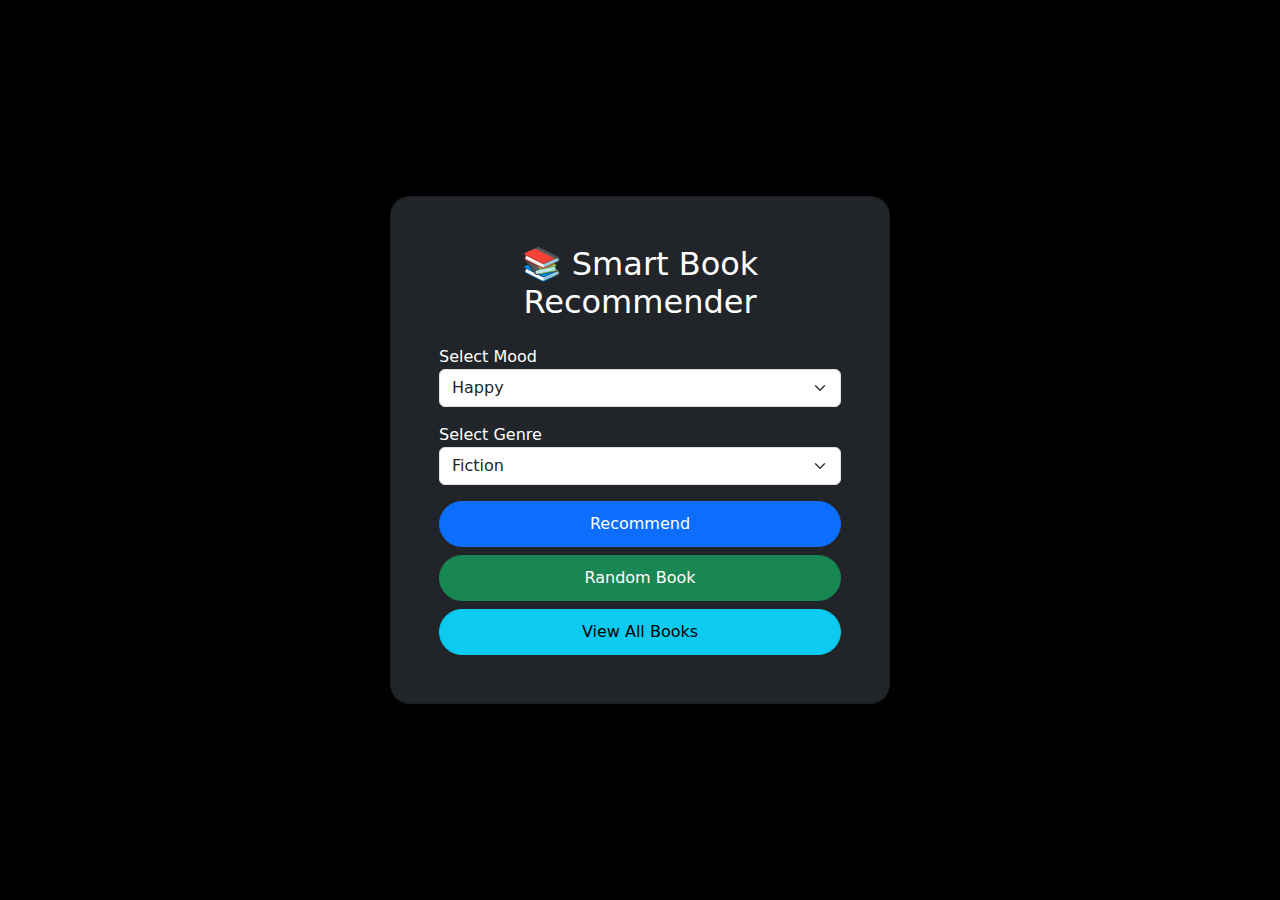
<file: templates/index.html>
<!DOCTYPE html>
<html>
<head>
    <title>Book Recommendation</title>

    <link href="https://cdn.jsdelivr.net/npm/bootstrap@5.3.0/dist/css/bootstrap.min.css" rel="stylesheet">

    <style>
        body {
            background: black;
            color: white;
        }

        .card {
            border-radius: 20px;
            box-shadow: 0 8px 20px rgba(0,0,0,0.5);
            background-color: #1a1a1a;
        }

        .btn-custom {
            border-radius: 30px;
            padding: 10px 20px;
        }
    </style>

</head>
<body>

<div class="container d-flex justify-content-center align-items-center vh-100">
    <div class="card p-5 bg-dark text-white" style="width: 500px;">
        <h2 class="text-center mb-4">📚 Smart Book Recommender</h2>

        <form action="/recommend" method="post">

            <div class="mb-3">
                <label>Select Mood</label>
                <select name="mood" class="form-select">
                    <option>Happy</option>
                    <option>Sad</option>
                    <option>Motivated</option>
                    <option>Thrilled</option>
                    <option>Relaxed</option>
                </select>
            </div>

            <div class="mb-3">
                <label>Select Genre</label>
                <select name="genre" class="form-select">
                    <option>Fiction</option>
                    <option>Mystery</option>
                    <option>Self-help</option>
                    <option>Romance</option>
                    <option>Sci-fi</option>
                    <option>Fantasy</option>
                </select>
            </div>

            <div class="d-grid gap-2">
                <button type="submit" class="btn btn-primary btn-custom">Recommend</button>
                <a href="/random" class="btn btn-success btn-custom">Random Book</a>
                <a href="/all" class="btn btn-info btn-custom">View All Books</a>
            </div>

        </form>
    </div>
</div>

</body>
</html>
</file>
